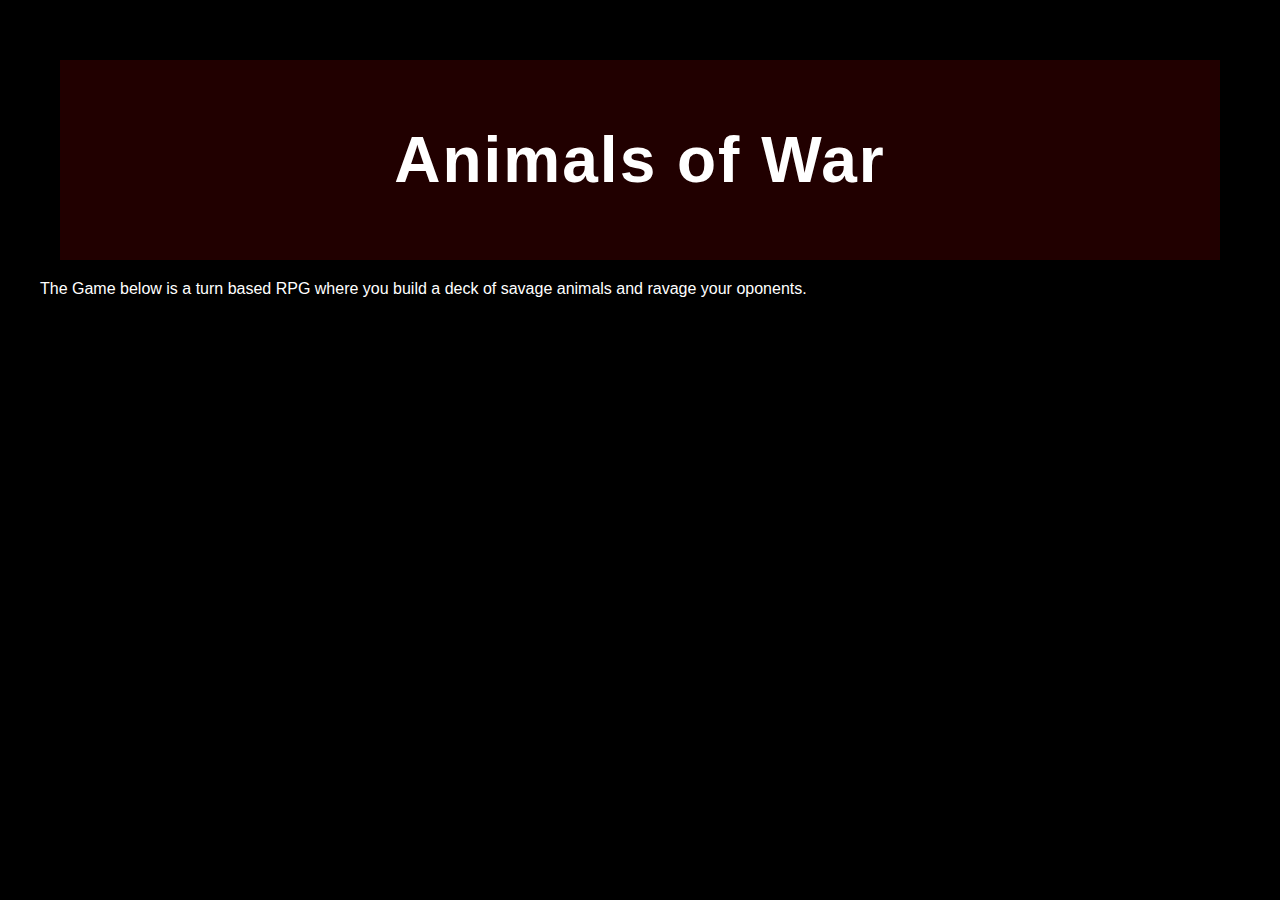
<file: main.html>
<!DOCTYPE html>
<html>


<head>
    <meta charset="UTF-8" />
    <title>title</title>
    <link rel="stylesheet" href="style.css" />
</head>


<body>
    <header>
        <h1>Animals of War</h1>
    </header>

    <main>
        <p>The Game below is a turn based RPG where you build a deck of savage animals and ravage your oponents.</p>
    </main>
</body>


</html>
</file>
<file: style.css>
/* Style for the body */
body {
    margin: 20px;
    padding: 20px;
    font-family: Arial, Helvetica, sans-serif;
    background-color: #000000;
    color: #ffffff;
}

/* Style for the header */
header {
    background-color: #210000;
    color: #fff;
    margin: 20px;
    padding: 20px;
    text-align: center;
    letter-spacing: 2px;
    font-size: 2rem;
}

#game-container {
    width: 80%;
    margin: 20px auto;
    padding: 20px;
    background-color: #181818;
    color: #fff;
}
</file>
